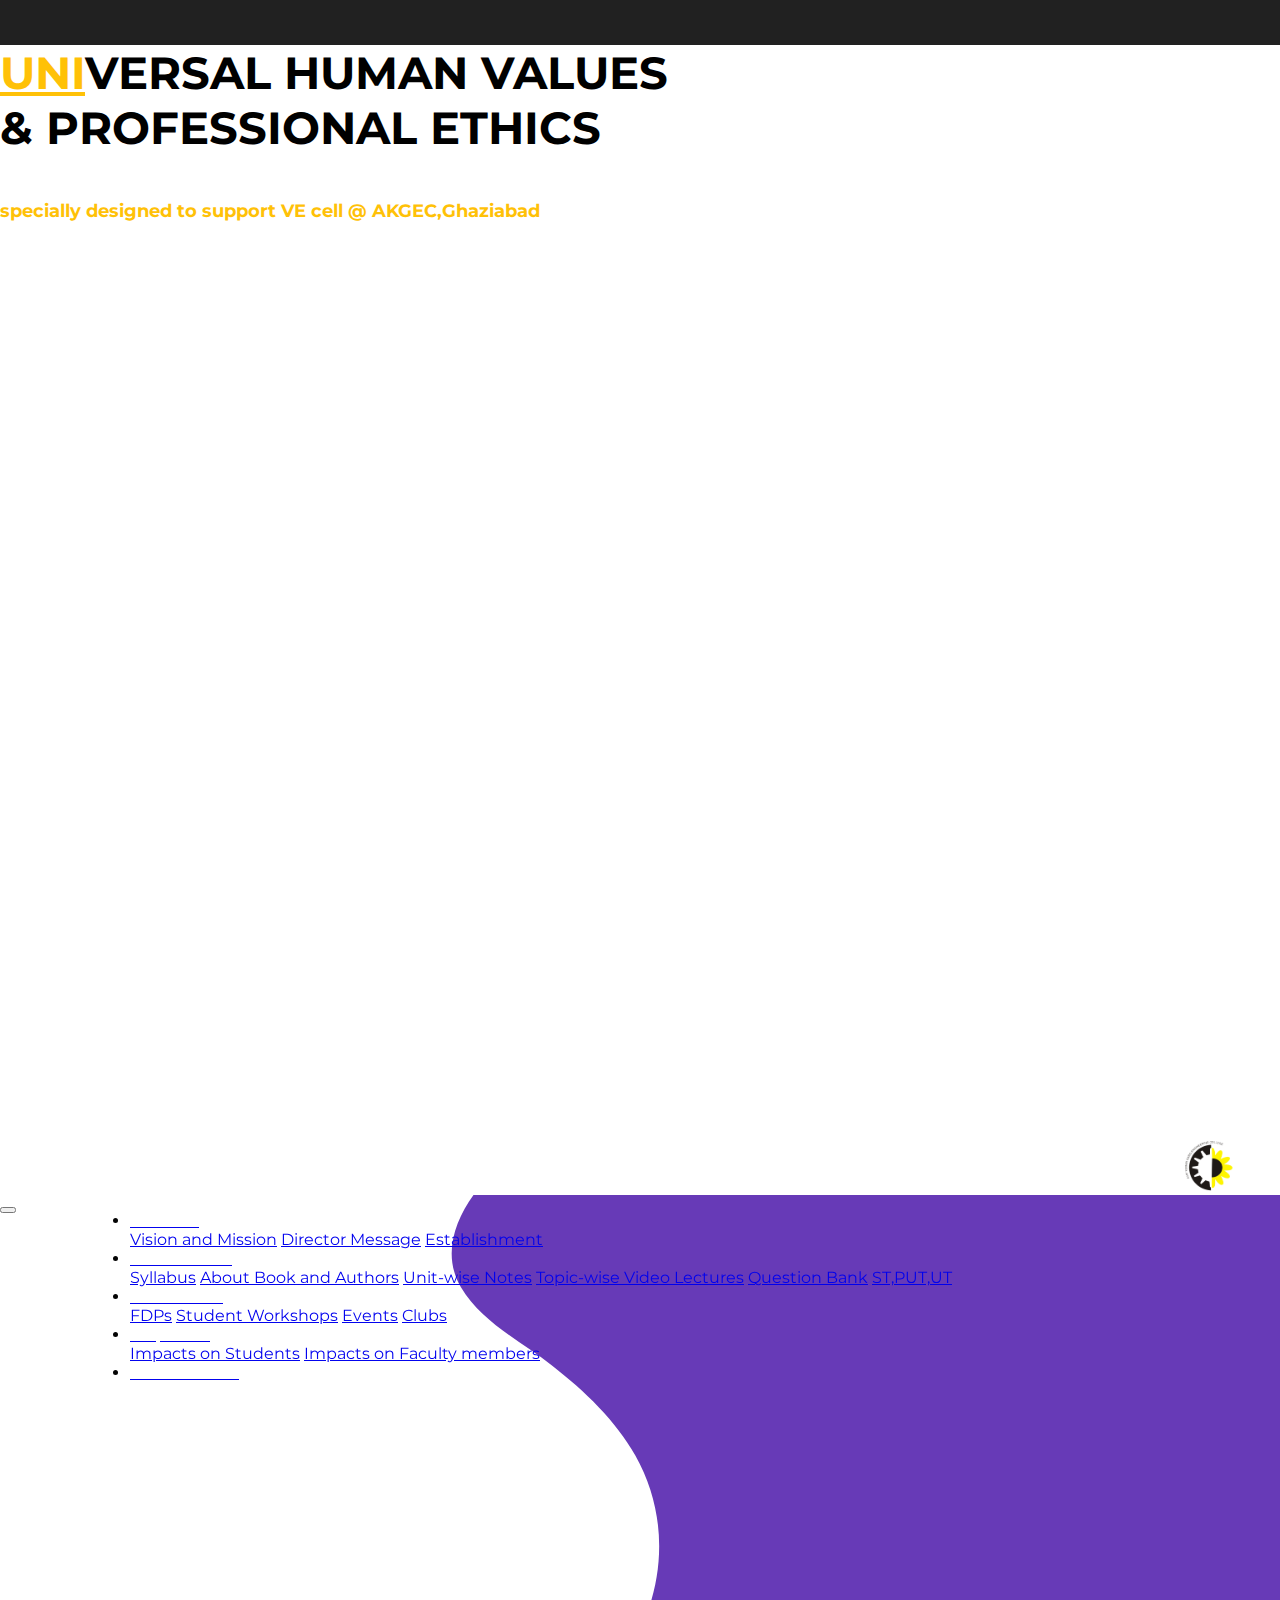
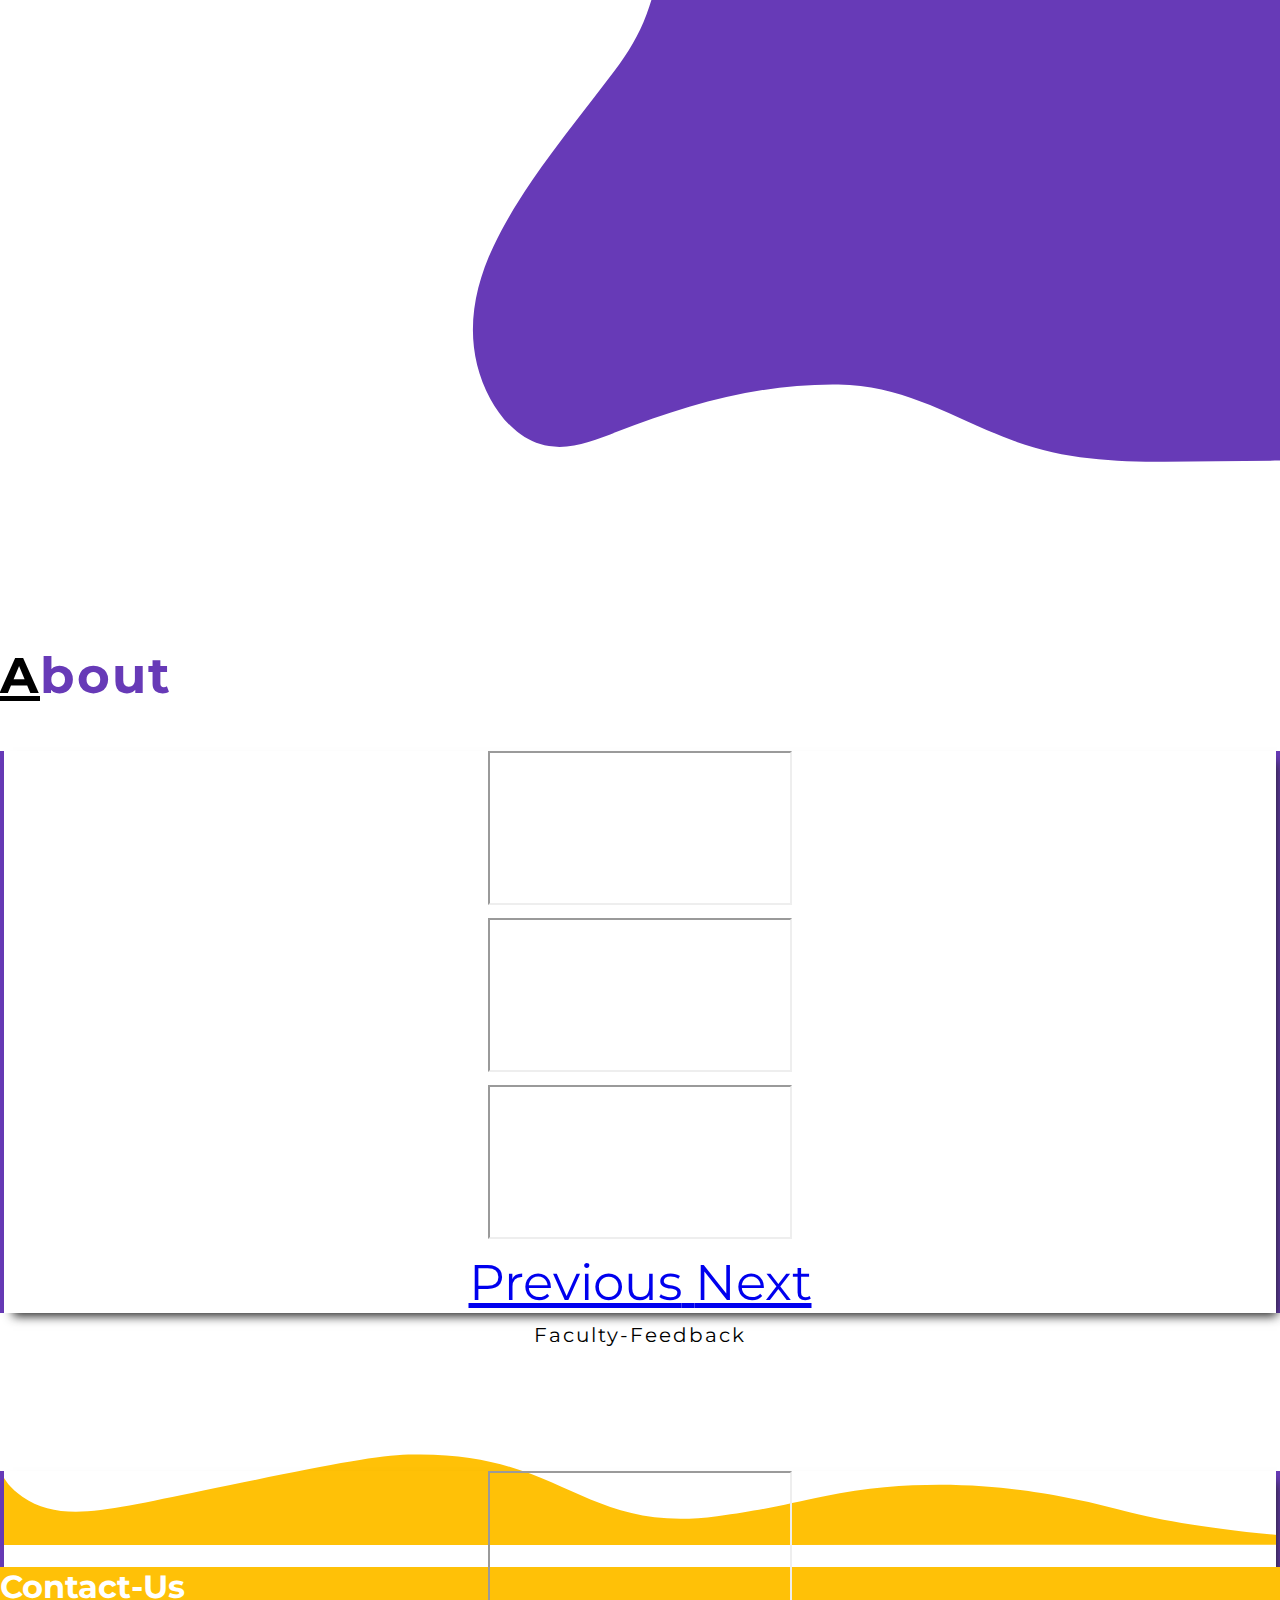
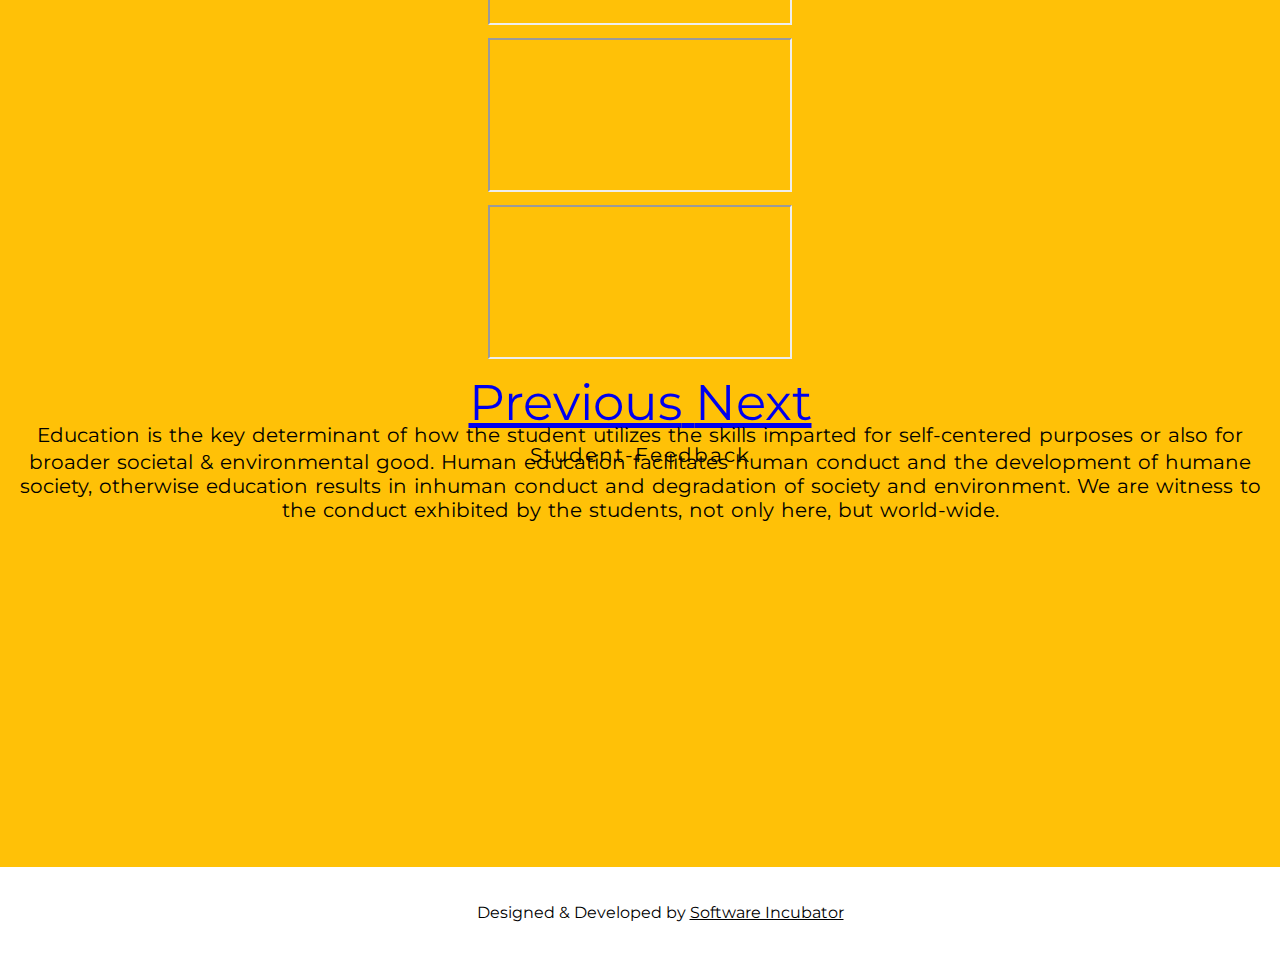
<file: index.htm>
<!DOCTYPE html>
<html>
  <head>
    <meta charset="utf-8">
    <meta name="viewport" content="width=device-width, initial-scale=1, shrink-to-fit=no">
    <title>UHVPE desktop</title>
    <link rel="stylesheet" href="style/style.css">
    <link rel="stylesheet" href="https://use.fontawesome.com/releases/v5.6.1/css/all.css" integrity="sha384-gfdkjb5BdAXd+lj+gudLWI+BXq4IuLW5IT+brZEZsLFm++aCMlF1V92rMkPaX4PP" crossorigin="anonymous">
    <link rel="stylesheet" href="https://stackpath.bootstrapcdn.com/bootstrap/4.2.1/css/bootstrap.min.css" integrity="sha384-GJzZqFGwb1QTTN6wy59ffF1BuGJpLSa9DkKMp0DgiMDm4iYMj70gZWKYbI706tWS" crossorigin="anonymous">
    <link href="https://fonts.googleapis.com/css?family=Montserrat" rel="stylesheet">
    <link rel="stylesheet" href="https://use.fontawesome.com/releases/v5.6.3/css/all.css" integrity="sha384-UHRtZLI+pbxtHCWp1t77Bi1L4ZtiqrqD80Kn4Z8NTSRyMA2Fd33n5dQ8lWUE00s/" crossorigin="anonymous">
    <script src="https://code.jquery.com/jquery-3.3.1.slim.min.js" integrity="sha384-q8i/X+965DzO0rT7abK41JStQIAqVgRVzpbzo5smXKp4YfRvH+8abtTE1Pi6jizo" crossorigin="anonymous"></script>
    <script src="https://cdnjs.cloudflare.com/ajax/libs/popper.js/1.14.6/umd/popper.min.js" integrity="sha384-wHAiFfRlMFy6i5SRaxvfOCifBUQy1xHdJ/yoi7FRNXMRBu5WHdZYu1hA6ZOblgut" crossorigin="anonymous"></script>
    <script src="https://stackpath.bootstrapcdn.com/bootstrap/4.2.1/js/bootstrap.min.js" integrity="sha384-B0UglyR+jN6CkvvICOB2joaf5I4l3gm9GU6Hc1og6Ls7i6U/mkkaduKaBhlAXv9k" crossorigin="anonymous"></script>

  </head>
  <body>
    <script type="text/javascript" src="js/scrollColor.js">

    </script>
    <div class="container-fluid">
      <!-- fixed-main-content -->
      <div class="row position-absolute header">
        <div class="col-12 align-self-center">
          <p class="main-title"><u>UNI</u>VERSAL HUMAN VALUES <br> & PROFESSIONAL ETHICS </p>
          <h3>specially designed to support VE cell @ AKGEC,Ghaziabad</h3>
        </div>
      </div>
      <!-- fixed-main-content -->
      <!-- fixed-side nav -->
      <div class="row position-fixed vertical-nav-row ">
        <div class="vertical-nav">
          <ul style="padding-top:60px; list-style:none;text-align:center;margin-left:-60px">
            <a href="https://www.facebook.com/pg/vecellakgec/posts/" target="_blank">  <li style="color:#fff;margin-top:10px;font-size:24px"> <i class="fab fa-facebook-f"></i> </li>  </a>
            <a href="https://www.facebook.com/pg/vecellakgec/posts/" target="_blank">  <li style="color:#fff;margin-top:10px;font-size:24px"> <i class="fab fa-youtube"></i> </li>  </a>
            <a href="https://www.facebook.com/pg/vecellakgec/posts/" target="_blank">  <li style="color:#fff;margin-top:10px;font-size:24px"> <i class="fab fa-instagram"></i> </li>  </a>
          </ul>
          <img class="img-fluid " style="marg  in-top:10px;width:50px;margin-left:25px"  src="img/AKGEC_1_0.png" alt="akgec logo">

          <!-- <div style="color:#fff;margin-top:100px;margin-left:-20px; transform: rotate(90deg);font-weight:bold; letter-spacing:1px">
            <i class="fas fa-long-arrow-alt-right" style="margin-right:10px"></i>
            KNOW-MORE
            </div> -->
        </div>
      </div>
      <!-- fixed-side nav -->
      <nav class=" row navbar navbar-expand-lg navbar-light  fixed-top "><!--navbar starts-->
       <div class="col-12 ">
         <button class="navbar-toggler" type="button" data-toggle="collapse" data-target="#navbarTogglerDemo03" aria-controls="navbarTogglerDemo03" aria-expanded="false" aria-label="Toggle navigation">
           <i class="fas fa-ellipsis-v" style="font-size:24px;color:#fff;"></i>
         </button>
         <a class="navbar-brand active home" href="index.htm"><i class="fas fa-home"></i> <span class="sr-only">(current)</span></a>
         <div class=" collapse navbar-collapse " id="navbarTogglerDemo03">

           <div class=" nav-options ">

             <ul class=" navbar-nav mt-4  mt-lg-0 ">
               <li class="nav-item dropdown">
                 <a class="nav-link dropdown-toggle" data-toggle="dropdown" href="#" role="button" aria-haspopup="true" aria-expanded="false"><span >VE Cell</span></a>
                 <div class="dropdown-menu">
                    <a class="dropdown-item" href="vision&mission.htm">Vision and Mission</a>
                    <a class="dropdown-item" href="director.htm">Director Message</a>
                    <a class="dropdown-item" href=" vision&mission.htm">Establishment</a>
                 </div>
               </li>
               <li class="nav-item dropdown">
                 <a class="nav-link dropdown-toggle" data-toggle="dropdown" href="#" role="button" aria-haspopup="true" aria-expanded="false"><span >Resources</span></a>
                 <div class="dropdown-menu">
                    <a class="dropdown-item" href="director.htm">Syllabus</a>
                    <a class="dropdown-item" href="director.htm">About Book and Authors</a>
                    <a class="dropdown-item" href="director.htm">Unit-wise Notes</a>
                    <a class="dropdown-item" href="director.htm">Topic-wise Video Lectures</a>
                    <a class="dropdown-item" href="director.htm">Question Bank</a>
                    <a class="dropdown-item" href="director.htm">ST,PUT,UT</a>
                 </div>
               </li>
               <li class="nav-item dropdown">
                 <a class="nav-link dropdown-toggle" data-toggle="dropdown" href="#" role="button" aria-haspopup="true" aria-expanded="false"><span >Activities</span></a>
                 <div class="dropdown-menu">
                    <a class="dropdown-item" href="director.htm">FDPs</a>
                    <a class="dropdown-item" href="director.htm">Student Workshops</a>
                    <a class="dropdown-item" href="director.htm">Events</a>
                    <a class="dropdown-item" href="director.htm">Clubs</a>
                 </div>
               </li>
               <li class="nav-item dropdown">
                 <a class="nav-link dropdown-toggle" data-toggle="dropdown" href="#" role="button" aria-haspopup="true" aria-expanded="false"><span >Impacts</span></a>
                 <div class="dropdown-menu">
                    <a class="dropdown-item" href="director.htm">Impacts on Students</a>
                    <a class="dropdown-item" href="director.htm">Impacts on Faculty members</a>
                 </div>
               </li>
               <li class="nav-item">
                 <a class="nav-link" href="#contactUs"><span>Contact Us</span></a>
               </li>
             </ul>
           </div>

         </div>
       </div>
     </nav><!--navbar ends-->
     <!--landing-page-->
     <section>
       <div class="row landing-page">
         <!-- <div class="align-self-center UHVPE">
           <h1>UHVPE</h1>
         </div> -->
       </div>
     </section>
     <!--about page section-->
     <section>
       <div class="row about-page" id="about">
        <div class="col-lg-10 col-md-10 col-sm-12 mx-auto about-content">
          <div class="row">
            <div class="col-lg-3 col-md-3 col-sm-12 ">
              <div class="about-title">
                <u>A</u>bout
              </div>
            </div>
            <div class="col-lg-9 col-md-9 col-sm-12">
              <div class="row video-sections">
                <div class="col-lg-6 col-md-6 col-sm-12 faculty-video">

                  <div class="row slider-faculty">
                    <div class="col-lg-10 col-md-10 col-sm-12 mx-auto border-4" >
                      <div id="carouselExampleControls" class="carousel slide slide-shadow" data-ride="carousel">
                        <div class="carousel-inner">
                          <div class="carousel-item active">
                            <div class="embed-responsive embed-responsive-16by9"> <!--faculty-videos-->
                              <iframe class="embed-responsive-item" src="https://www.youtube.com/embed/zpOULjyy-n8?rel=0" allowfullscreen></iframe>
                            </div>

                          </div>
                          <div class="carousel-item">
                            <div class="embed-responsive embed-responsive-16by9"> <!--faculty-videos-->
                              <iframe class="embed-responsive-item" src="https://www.youtube.com/embed/zpOULjyy-n8?rel=0" allowfullscreen></iframe>
                            </div>

                          </div>
                          <div class="carousel-item">
                            <div class="embed-responsive embed-responsive-16by9"> <!--faculty-videos-->
                              <iframe class="embed-responsive-item" src="https://www.youtube.com/embed/zpOULjyy-n8?rel=0" allowfullscreen></iframe>
                            </div>

                          </div>
                        </div>
                        <a class="carousel-control-prev" href="#carouselExampleControls" role="button" data-slide="prev">
                          <span class="carousel-control-prev-icon" aria-hidden="true"></span>
                          <span class="sr-only">Previous</span>
                        </a>
                        <a class="carousel-control-next" href="#carouselExampleControls" role="button" data-slide="next">
                          <span class="carousel-control-next-icon" aria-hidden="true"></span>
                          <span class="sr-only">Next</span>
                        </a>
                      </div>
                    </div>
                  </div>
                  <div class="row video-header">
                    <div class="col-9">
                     Faculty-Feedback
                    </div>
                    <div class="col-3">
                      <i class="fas fa-chalkboard-teacher"></i>
                    </div>

                  </div>
                </div>
                <div class="col-lg-6 col-md-6 col-sm-12 students-video">

                  <div class="row slider-student">
                    <div class="col-lg-10 col-md-10 col-sm-12 mx-auto border-4" >
                      <div id="carouselExampleControls" class="carousel slide slide-shadow" data-ride="carousel">
                        <div class="carousel-inner">
                          <div class="carousel-item active">
                            <div class="embed-responsive embed-responsive-16by9"> <!--student-videos-->
                              <iframe class="embed-responsive-item" src="https://www.youtube.com/embed/zpOULjyy-n8?rel=0" allowfullscreen></iframe>
                            </div>

                          </div>
                          <div class="carousel-item">
                            <div class="embed-responsive embed-responsive-16by9"> <!--student-videos-->
                              <iframe class="embed-responsive-item" src="https://www.youtube.com/embed/zpOULjyy-n8?rel=0" allowfullscreen></iframe>
                            </div>

                          </div>
                          <div class="carousel-item">
                            <div class="embed-responsive embed-responsive-16by9"> <!--student-videos-->
                              <iframe class="embed-responsive-item" src="https://www.youtube.com/embed/zpOULjyy-n8?rel=0" allowfullscreen></iframe>
                            </div>
                          </div>
                        </div>
                        <a class="carousel-control-prev" href="#carouselExampleControls" role="button" data-slide="prev">
                          <span class="carousel-control-prev-icon" aria-hidden="true"></span>
                          <span class="sr-only">Previous</span>
                        </a>
                        <a class="carousel-control-next" href="#carouselExampleControls" role="button" data-slide="next">
                          <span class="carousel-control-next-icon" aria-hidden="true"></span>
                          <span class="sr-only">Next</span>
                        </a>
                      </div>
                    </div>
                  </div>
                  <div class="row video-header">
                    <div class="col-9">
                     Student-Feedback
                    </div>
                    <div class="col-3">
                      <i class="fas fa-user-graduate"></i>
                    </div>
                  </div>
                </div>
              </div>
            </div>

          </div>
          <div class="row text-details">
            <div class="col-lg-10 col-md-12 col-sm-10 mx-auto"><i class="fab fa-pagelines" style="font-size:32px; color:#673ab7;"></i>
              <i class="fab fa-pagelines" style="font-size:24px; color:#ffc107;"></i>
              Education is the key determinant of how the student utilizes the skills imparted for self-centered purposes or also for
              broader societal & environmental good. Human education facilitates human conduct and the development of humane society,
             otherwise education results in inhuman conduct and degradation of society and environment. We are witness to the conduct
              exhibited by the students, not only here, but world-wide.
            </div>
          </div>
        </div>
       </div>
     </section>
     <!--/about page section-->
     <section>
       <div class="row resource-page" id="contactUs">
         <div class="align-self-center mx-auto ">
           <h1>Contact-Us</h1>
         </div>
       </div>
     </section>

     <!--/landing-page-->
     <!-- footer -->
     <section>
       <div class="row">
         <div class="col-12 footer ">
           <p>Designed & Developed by <u>Software Incubator</u> </p>
         </div>
       </div>
     </section>
     <!-- footer -->
    </div>

  </body>
</html>
</file>
<file: style/style.css>
html{
  scroll-behavior: smooth;
}
body{
  background-color: #212121;
  margin:0;
  padding: 0;
  overflow-x: hidden;
  font-family: 'Montserrat', sans-serif !important;
}
.container-fluid{
  background-color: #fff;
}
/* side-nav */
.vertical-nav-row{
  width: 100vw;
}
.vertical-nav{
  z-index: 500;
  width: 120px;
  margin-right: 0px;
  margin-left: auto;
  margin-top: 120px;
}
/* side-nav */
nav{
  position: fixed;
  z-index: 100;
  opacity: .99;
  background: transparent;
  /* box-shadow: 0px 5px 8px -8px #000; */
}
.nav-link span{
  color: #fff !important;
  letter-spacing: 2px;
}
.navbar-nav li{
  margin-right: 40px;
}
.home{
   color: #fff !important;
}
.nav-item span{
  color: #fff;
}
.nav-options ul{
  float: right;
}
.header{
  z-index: 50;
  height: 100vh;
  font-weight: 600;
}
.main-title{
  font-size: 45px;
  font-weight: bold;
}
.main-title u{
  color: #ffc107;
}
.header h3{
  color: #ffc107;
  font-size: 18px !important;
}
.landing-page{
  height: 100vh;
  background-color: #ffffff;
  background-image: url("../img/landingBg.svg");
  background-size: cover;
  background-position: center;
  background-repeat: no-repeat;
  background-repeat: no-repeat;
}

.UHVPE{
  color: #fff;
  letter-spacing: 5px;
}
/* about-section */
.border-4{
  border-left: 4px solid #673ab7;
  border-right: 4px solid #673ab7;
}
.slide-shadow{
  box-shadow: 5px 7px 10px -4px #212121;
}
.about-page{
  margin-top:5vh;
  height: 100vh;
  background-color: #fff;
  background-image: url("../img/aboutBg.svg");
  background-size: cover;
  background-position: center;
  background-repeat: no-repeat;
  background-repeat: no-repeat;
}
.about-content{
  width: 100vw;
  /* background: rgba(255, 255, 255, 0.1);
  box-shadow: 0px 10px 20px -5px #212121; */
}
.faculty-video{
  font-size: 50px;
  text-align: center;
  height: 60vh;
}
.video-header{
  color: #000;
  padding: 10px;
  letter-spacing: 2px;
  font-size: 20px;
  text-align: center;
}
.video-header i{
  font-size: 20px;
  color: #ffc107;
  text-align: center;
}
.slider-faculty{
  margin-top: 5vh;
}
.slider-student{
  margin-top: 20vh;
}
.students-video{
  font-size: 50px;
  text-align: center;
  height: 60vh;
}
.about-title{
  font-size: 50px;
  font-family: 'Montserrat', sans-serif;
  margin-top: 150px;
  color: #673ab7;
  font-weight: bold;
  letter-spacing: 2px;
}
.about-title u{
  color: #000;
}
.text-details{
  font-size: 20px;
  /* font-weight: 550; */
  word-spacing: 2px;
  height: 40vh;
  color: #000;
  text-align: center;

}
/* about-section */
.resource-page{
  height: 100vh;
  background-color: #ffc107;
  color: #fff;
}
#navbarTogglerDemo03{
  float: right;
}
/* footer */
.footer{
  width: 100vw;
  text-align: center;
  padding: 20px;
}
/* footer */
@media (max-width:480px){

  .nav-link span{
    font-weight: none;
    text-shadow: none;
    letter-spacing: none;
  }
  .vertical-nav{
    visibility: collapse;
  }
  .landing-page{
    background-color: #ffffff;
    background-image: none;
  }
  nav{
    background: rgb(103, 58, 183);
  }
  .nav-options ul{
    float: left;
  }
  .home{
    float: left;
  }
  .navbar-toggler{
    float: right;
  }
  .nav-options ul{
    padding: 10px;
  }
  .nav-options ul li a{
    text-align: center;
  }
  /* about */
  .slider-faculty{
    margin-top: 5px;
  }
  .faculty-video{
    font-size: 50px;
    text-align: center;

  }
  .about-title{
    font-size: 44px;
    font-family: 'Montserrat', sans-serif;
    float: right;
    margin-top: 20px;
  }
    /* about */

}
</file>
